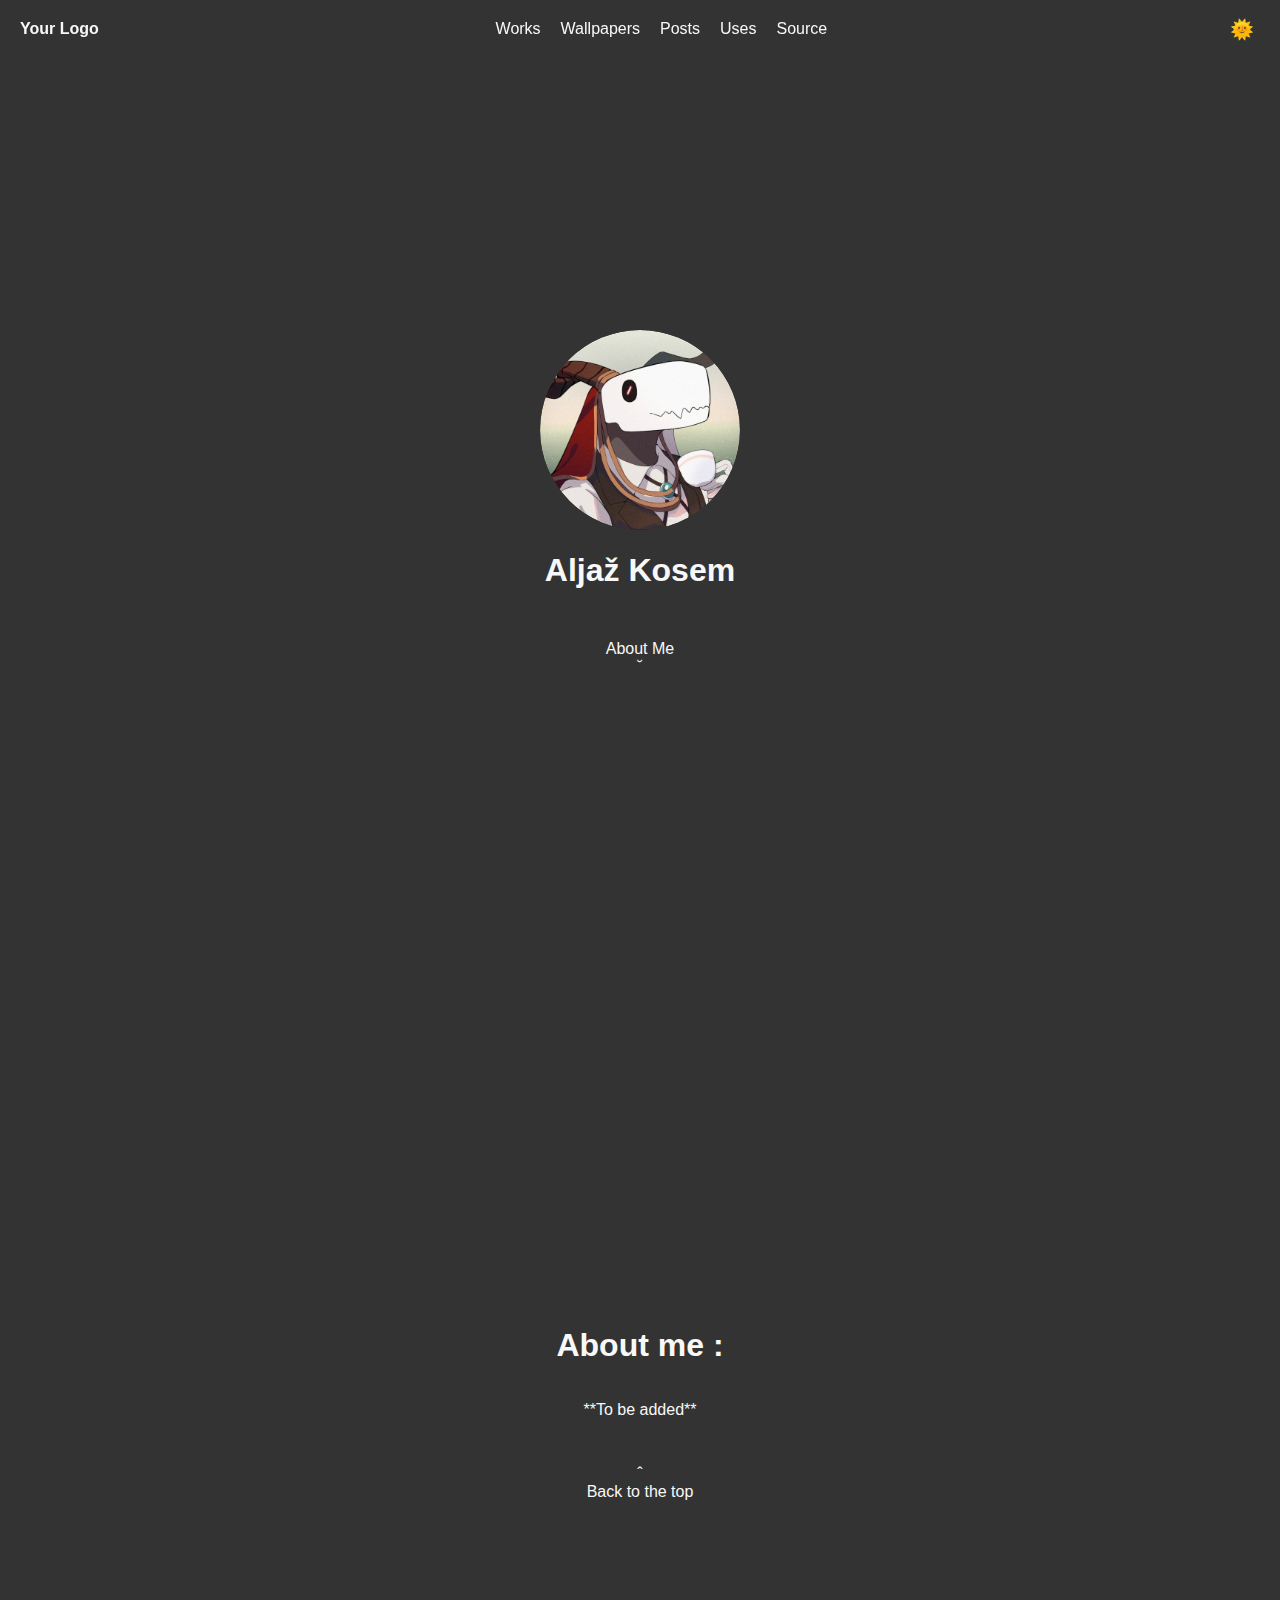
<file: index.html>
<!DOCTYPE html>
<html lang="en">
<head>
    <meta charset="UTF-8">
    <meta name="viewport" content="width=device-width, initial-scale=1.0">
    <title>Document</title>
    <link href="StaticStuff/index.css" rel="stylesheet">
</head>
<body>
    <header class="navbar">
        <div class="navbar-logo">
            <a href="#home">Your Logo</a>
        </div>
        <nav class="navbar-links" id="navbar-links">
            <a href="#works">Works</a>
            <a href="./SubSites/wallpapers.html">Wallpapers</a>
            <a href="#posts">Posts</a>
            <a href="#uses">Uses</a>
            <a href="#source">Source</a>
        </nav>
        <div class="theme-toggle-container">
            <button id="theme-toggle" class="theme-toggle">🌞</button>
            <button id="menu-toggle" class="menu-toggle">☰</button>
        </div>
    </header>
    <section id="mainPage" class="section">
        <div class="circImage">
            <img src="StaticStuff/Aljaž_pfp.png">
        </div>
        <h1>Aljaž Kosem</h1>
        <a href="#aboutme" class="scroll-button">About Me</br>˘</a>
    </section>
    <section id="aboutme" class="section">
        <h1>About me :</h1>
        <p>**To be added**</p>
        <a href="#mainPage" class="scroll-button">ˆ</br>Back to the top</a>
    </section>
    <script src="script.js"></script>
</body>
</html>
</file>
<file: StaticStuff/index.css>
:root {
    --background-light: #f8f8f8;
    --text-light: #333;
    --background-dark: #333;
    --text-dark: #f8f8f8;
}

body[data-theme="light"] {
    --background-color: rgba(248, 248, 248, 0.8);
    --text-color: #333;
    --blur-filter: blur(10px);
    background-color: var(--background-light);
    color: var(--text-light);
    transition: background-color 1s ease, color 1s ease;
}

body[data-theme="dark"] {
    --background-color: rgba(51, 51, 51, 0.8);
    --text-color: #f8f8f8;
    --blur-filter: blur(10px);
    background-color: var(--background-dark);
    color: var(--text-dark);
    transition: background-color 1s ease, color 1s ease;
}

* {
    font-family: Arial, Helvetica, sans-serif;
}

body, html {
    margin: 0;
    padding: 0;
    scroll-behavior: smooth;
    transition: background-color 1s ease, color 1s ease;
}

*, *:before, *:after {
    box-sizing: border-box;
}

/* Navbar styles */
.navbar {
    display: flex;
    justify-content: space-between;
    align-items: center;
    padding: 10px 20px;
    background-color: var(--background-color);
    color: var(--text-color);
    position: sticky;
    top: 0;
    z-index: 1000;
    backdrop-filter: var(--blur-filter);
    -webkit-backdrop-filter: var(--blur-filter);
    transition: background-color 1s ease, color 1s ease;
}

.navbar-logo a {
    text-decoration: none;
    color: var(--text-color);
    font-weight: bold;
    transition: color 1s ease;
}

.navbar-links {
    display: flex;
    flex-direction: row;
    align-items: center;
    transition: max-height 0.5s ease-in-out, opacity 0.5s ease-in-out;
    overflow: hidden;
    background: none; /* No background for dropdown menu */
    backdrop-filter: none;
    -webkit-backdrop-filter: none;
    min-width: 200px; /* Minimum width to prevent overlap */
}

.navbar-links a {
    text-decoration: none;
    color: var(--text-color);
    margin: 0 10px;
    padding: 10px 0;
    transition: color 1s ease;
}

.theme-toggle-container {
    display: flex;
    align-items: center;
}

.theme-toggle, .menu-toggle {
    background: none;
    border: none;
    cursor: pointer;
    color: var(--text-color);
    font-size: 1.2em;
    transition: color 1s ease;
}

.menu-toggle {
    display: none;
}

.section {
    width: 100%;
    height: 100vh;
    display: flex;
    flex-direction: column;
    align-items: center;
    justify-content: center;
    text-align: center;
    box-sizing: border-box;
    padding: 20px;
    background: var(--background);
    color: var(--text-color);
    transition: background-color 1s ease, color 1s ease;
}

.circImage {
    width: 200px;
    height: 200px;
    border-radius: 50%;
    overflow: hidden;
    background-color: transparent;
    display: inline-block;
    position: relative;
    transition: width 1s ease, height 1s ease;
}

.circImage img {
    width: 100%;
    height: 100%;
    object-fit: cover;
    border-radius: 50%;
    transition: width 1s ease, height 1s ease;
}

.scroll-button {
    margin-top: 20px;
    padding: 10px 20px;
    text-decoration: none;
    color: var(--text-color);
    border: 2px solid var(--border-color);
    border-radius: 5px;
    transition: all 1s ease;
}

.scroll-button:hover {
    background-color: var(--border-color);
    color: var(--background);
}

/* Dropdown menu animation */
@keyframes slideDown {
    from {
        max-height: 0;
        opacity: 0;
    }
    to {
        max-height: 500px; /* Adjust based on content */
        opacity: 1;
    }
}

@keyframes slideUp {
    from {
        max-height: 500px; /* Adjust based on content */
        opacity: 1;
    }
    to {
        max-height: 0;
        opacity: 0;
    }
}

/* Responsive styles */
@media (max-width: 768px) {
    .navbar-links {
        display: none;
        flex-direction: column;
        align-items: flex-start;
        width: 100%;
        position: absolute;
        top: 60px; /* Adjust based on the height of your navbar */
        left: 0;
        right: 0;
        z-index: 999;
        background: none; /* No background for dropdown menu */
        backdrop-filter: none;
        -webkit-backdrop-filter: none;
        padding-top: 10px; /* Adding padding to avoid overlap */
        max-height: 0;
        opacity: 0;
    }

    .navbar-links.show {
        display: flex;
        animation: slideDown 0.5s forwards;
    }

    .navbar-links.hide {
        animation: slideUp 0.5s forwards;
    }

    .navbar-links a {
        padding: 10px 20px;
        width: 100%;
        box-sizing: border-box;
    }

    .menu-toggle {
        display: inline-block;
    }

    .circImage {
        width: 100px;
        height: 100px;
    }
}
</file>
